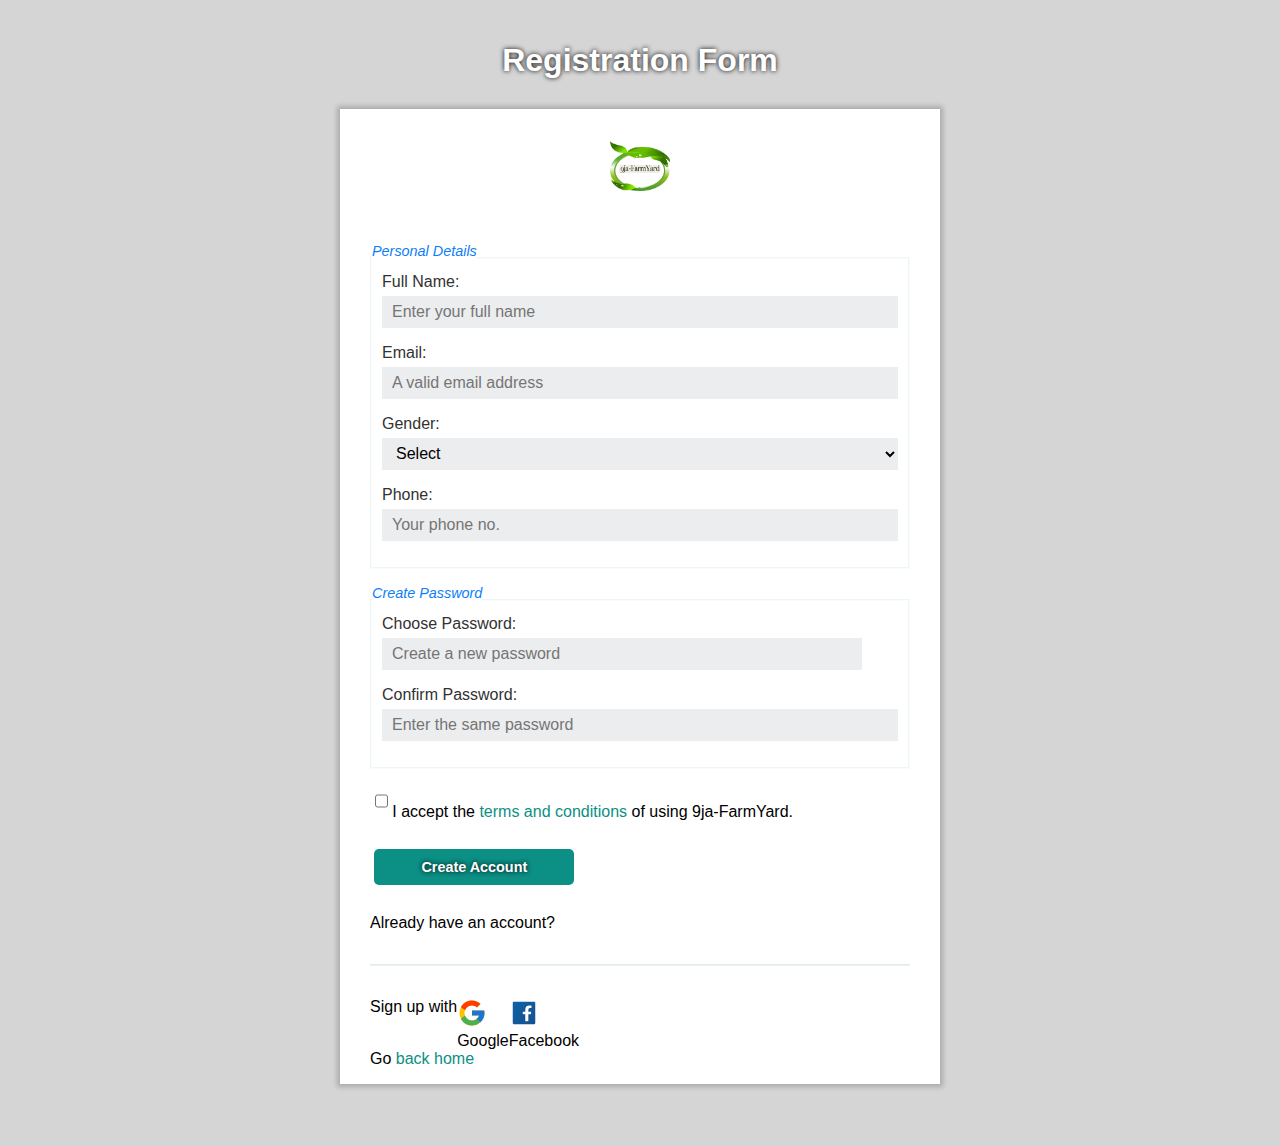
<file: client-side/auth.html>
<!DOCTYPE html>
<html lang="en">
  <head>
    <meta charset="UTF-8" />
    <meta name="viewport" content="width=device-width, initial-scale=1.0" />
    <link
      rel="apple-touch-icon"
      sizes="192x192"
      href="./android-chrome-192x192.png"
    />
    <link
      rel="apple-touch-icon"
      sizes="512x512"
      href="./android-chrome-512x512.png"
    />
    <link
      rel="apple-touch-icon"
      sizes="180x180"
      href="./apple-touch-icon.png"
    />
    <link
      rel="icon"
      type="image/png"
      sizes="32x32"
      href="./favicon-32x32.png"
    />
    <link
      rel="icon"
      type="image/png"
      sizes="16x16"
      href="./favicon-16x16.png"
    />
    <link rel="manifest" href="./site.webmanifest" />
    <link rel="stylesheet" href="./styles/auth.css" />
    <title>9ja-FarmYard | Auth</title>
  </head>

  <body>
    <h1>Registration Form</h1>
    <div class="form-container">
      <div id="logo-on-form"><a href="./index.html"><img src="./assets/usethisLogo.png" alt="logo" /></a></div>
      <form action="index.html">
        <fieldset>
          <legend>Personal Details</legend>
          <div>
            <label for="fullname">Full Name:</label>
            <input
              type="text"
              id="fullname"
              name="fullname"
              placeholder="Enter your full name"
              required
            />
          </div>
          <div>
            <label for="email">Email:</label>
            <input
              type="email"
              id="email"
              name="email"
              placeholder="A valid email address"
              required
            />
          </div>
          <div>
            <label for="gender">Gender:</label>
            <select
              type="text"
              id="gender"
              name="gender"
              placeholder="Male"
              required
            >
              <option>Select</option>
              <option value="Male">Male</option>
              <option value="Female">Female</option>
              <option value="Other">Other</option>
            </select>
          </div>
          <div>
            <label for="phone">Phone:</label>
            <input
              type="tel"
              id="phone"
              name="phone"
              placeholder="Your phone no."
              required
            />
          </div>
        </fieldset>
        <fieldset>
          <legend>Create Password</legend>
          <div>
            <label for="password">Choose Password:</label>
            <input
              type="password"
              id="password"
              name="password"
              placeholder="Create a new password"
              required
            />
          </div>
          <div>
            <label for="password">Confirm Password:</label>
            <input
              type="password"
              id="confirm-password"
              placeholder="Enter the same password"
              required
            />
          </div>
        </fieldset>
        <div>
          <input
            type="checkbox"
            id="accept-terms"
            name="accept-terms"
            required
          />
          I accept the <a href="./terms.html">terms and conditions</a> of using
          9ja-FarmYard.
        </div>
        <button type="submit">Create Account</button>
        <div>
          <p>Already have an account? <a href="Sign in"></a></p>
        </div>
        <hr />
        <div class="third-party-auth">
          <p>Sign up with</p>
          <div class="google-auth">
            <img src="./assets/google.svg" alt="Google icon" />
            <p>Google</p>
          </div>
          <div class="facebook-auth">
            <img src="./assets/facebook-colored.svg" alt="Facebook icon" />
            <p>Facebook</p>
          </div>
        </div>
        <div>Go <a href="./index.html">back home</a></div>
      </form>
    </div>
  
    <script src="./scripts/demo.js"></script>
  </body>
</html>
</file>
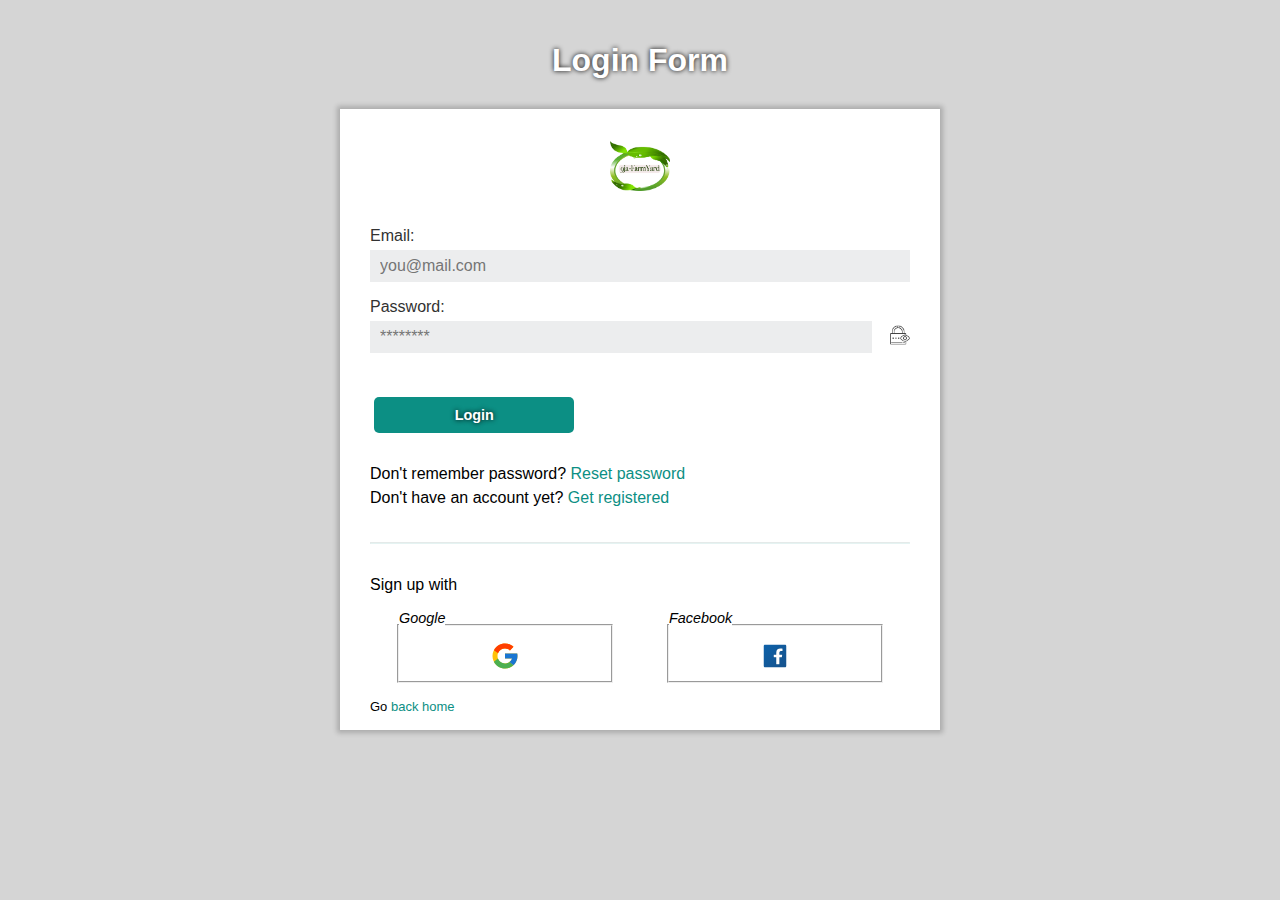
<file: client-side/login.html>
<!DOCTYPE html>
<html lang="en">
  <head>
    <meta charset="UTF-8" />
    <meta name="viewport" content="width=device-width, initial-scale=1.0" />
    <link
      rel="apple-touch-icon"
      sizes="192x192"
      href="./android-chrome-192x192.png"
    />
    <link
      rel="apple-touch-icon"
      sizes="512x512"
      href="./android-chrome-512x512.png"
    />
    <link
      rel="apple-touch-icon"
      sizes="180x180"
      href="./apple-touch-icon.png"
    />
    <link
      rel="icon"
      type="image/png"
      sizes="32x32"
      href="./favicon-32x32.png"
    />
    <link
      rel="icon"
      type="image/png"
      sizes="16x16"
      href="./favicon-16x16.png"
    />
    <link rel="manifest" href="./site.webmanifest" />
    <link rel="stylesheet" href="./styles/auth.css" />
    <title>9ja-FarmYard | Login</title>
  </head>

  <body>
    <h1>Login Form</h1>
    <div class="form-container">
      <div id="logo-on-form">
        <a href="./index.html"><img src="./assets/usethisLogo.png" alt="logo" /></a>
      </div>
      <div>
        <label for="email">Email:</label>
        <input
          type="email"
          id="email"
          name="email"
          placeholder="you@mail.com"
          required
        />
      </div>
      <div class="password-container">
        <label for="password">Password:</label>
        <span><input
          type="password"
          id="password"
          name="password"
          pattern="[a-z0-5]{8,}"
          placeholder="********"
          required
        />
        <img src="./assets/show-password.png" alt="Show Password">
      </span>
      </div>
        <button type="submit">Login</button>
        <div class="redirection-links">
        <p>Don't remember password? <a href="./auth.html">Reset password</a></p>
        <p>Don't have an account yet? <a href="./register.html">Get registered</a></p>
      </div>
      <hr />
      <p>Sign up with</p>
      <div class="third-party-auth">
        <fieldset>
          <legend>Google</legend>
          <div class="google-auth">
            <img src="./assets/google.svg" alt="Google icon" />
          </div>
        </fieldset>
        <fieldset>
          <legend>Facebook</legend>
          <div class="facebook-auth">
            <img src="./assets/facebook-colored.svg" alt="Facebook icon" />
          </div>
        </fieldset>
        </div>
        <div class="back-home-btn">Go <a href="./index.html">back home</a></div>
      </body>
</html>
</file>
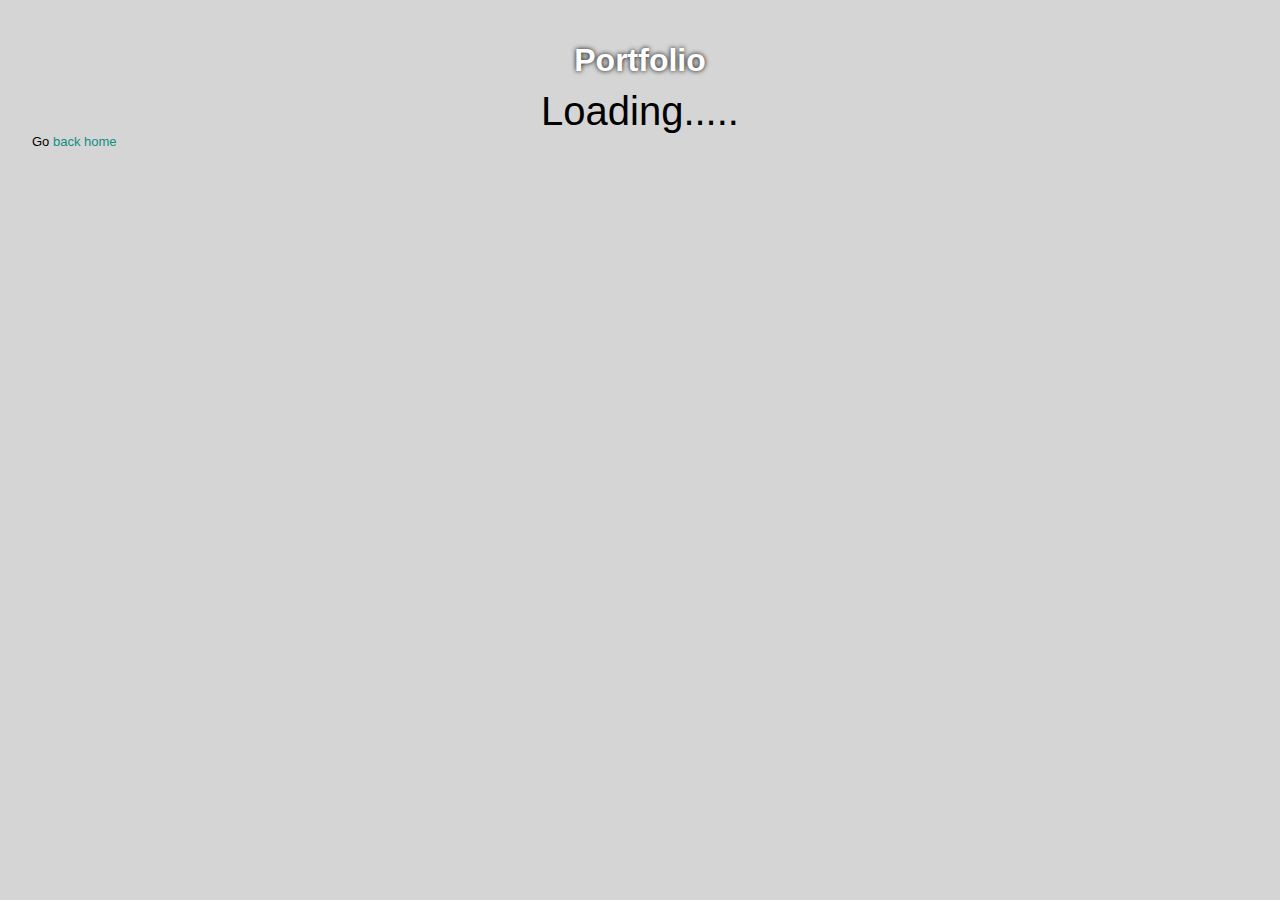
<file: client-side/portfolio.html>
<!DOCTYPE html>
<html lang="en">
  <head>
    <meta charset="UTF-8" />
    <meta name="viewport" content="width=device-width, initial-scale=1.0" />
    <link
      rel="apple-touch-icon"
      sizes="192x192"
      href="./android-chrome-192x192.png"
    />
    <link
      rel="apple-touch-icon"
      sizes="512x512"
      href="./android-chrome-512x512.png"
    />
    <link
      rel="apple-touch-icon"
      sizes="180x180"
      href="./apple-touch-icon.png"
    />
    <link
      rel="icon"
      type="image/png"
      sizes="32x32"
      href="./favicon-32x32.png"
    />
    <link
      rel="icon"
      type="image/png"
      sizes="16x16"
      href="./favicon-16x16.png"
    />
    <link rel="manifest" href="./site.webmanifest" />
    <link rel="stylesheet" href="./styles/auth.css" />
    <title>9ja-FarmYard | Portfolio</title>
  </head>

  <body>
    <h1>Portfolio</h1>
    <p class="maintainance">Loading.....</p>
    <div class="back-home-btn">Go <a href="./index.html">back home</a></div>
  </body>
</html>
</file>
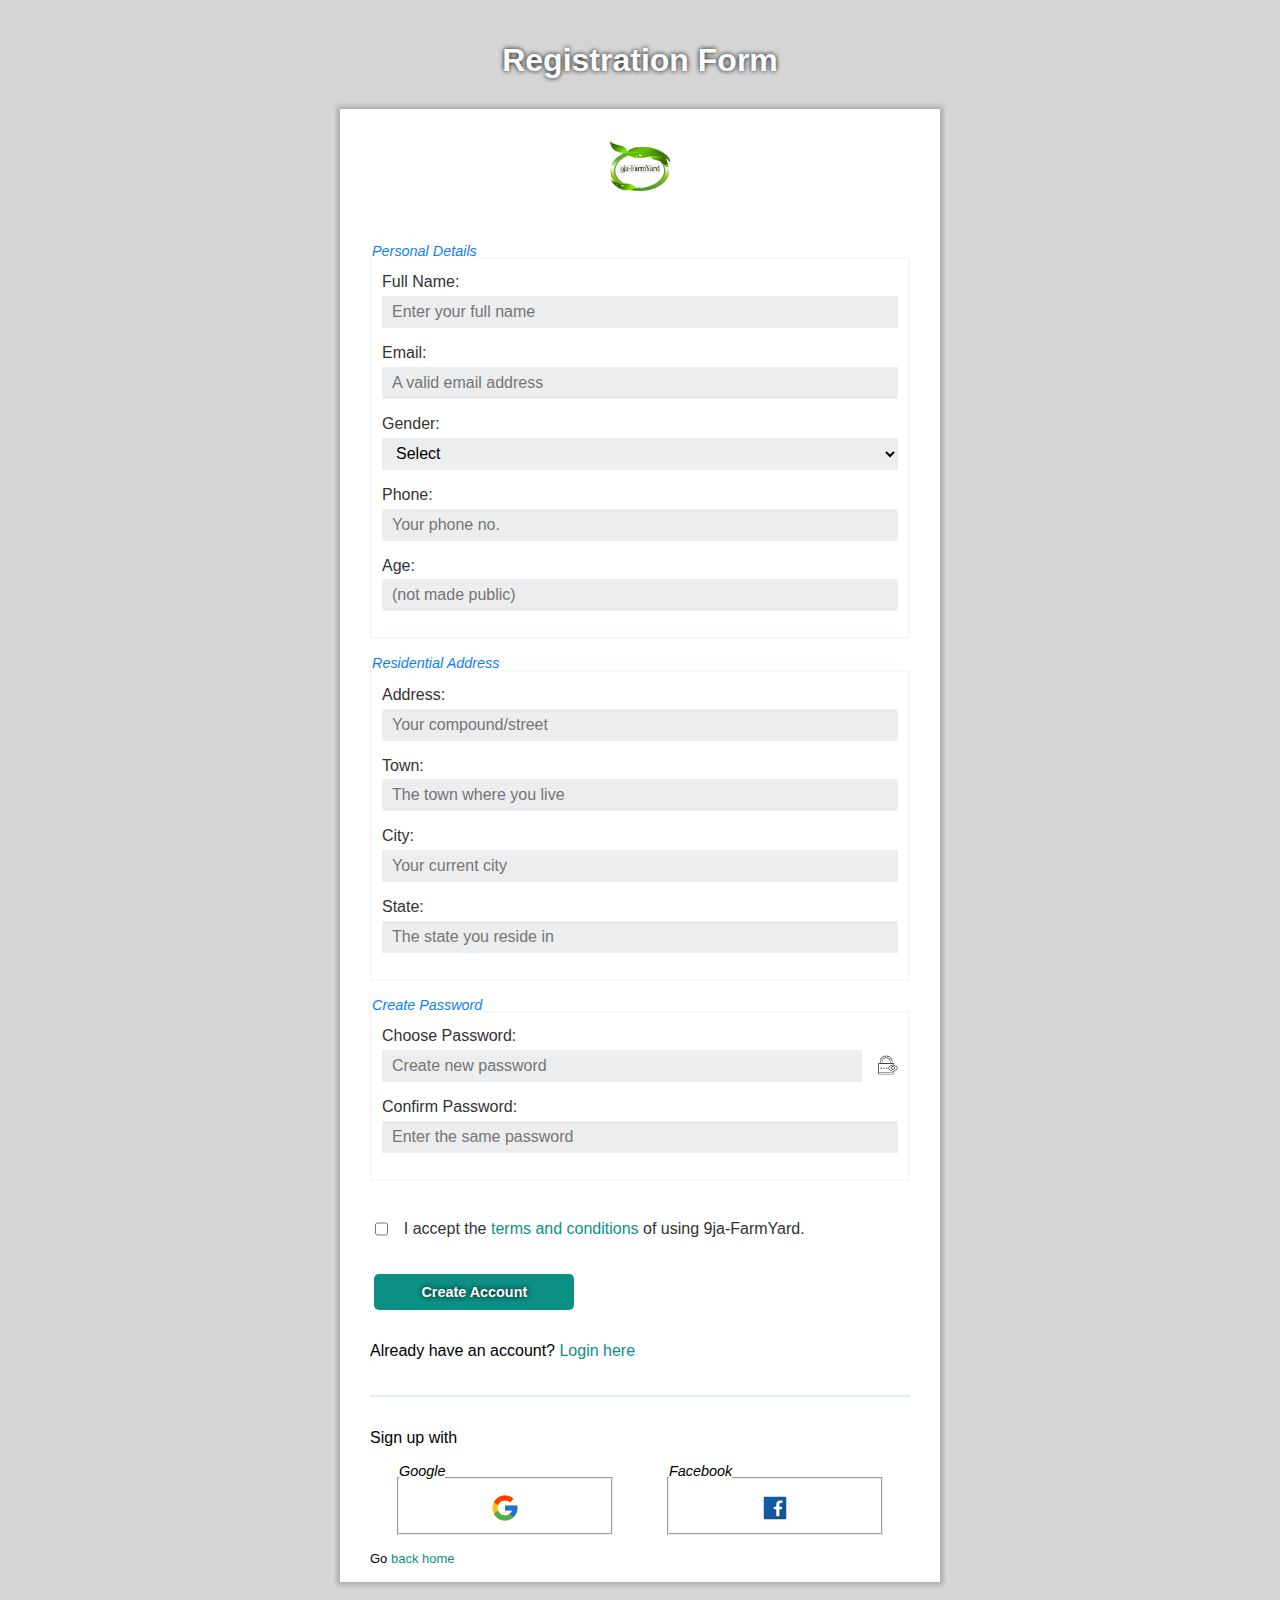
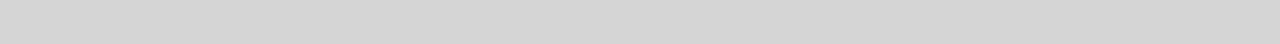
<file: client-side/register.html>
<!DOCTYPE html>
<html lang="en">
  <head>
    <meta charset="UTF-8" />
    <meta name="viewport" content="width=device-width, initial-scale=1.0" />
    <link
      rel="apple-touch-icon"
      sizes="192x192"
      href="./android-chrome-192x192.png"
    />
    <link
      rel="apple-touch-icon"
      sizes="512x512"
      href="./android-chrome-512x512.png"
    />
    <link
      rel="apple-touch-icon"
      sizes="180x180"
      href="./apple-touch-icon.png"
    />
    <link
      rel="icon"
      type="image/png"
      sizes="32x32"
      href="./favicon-32x32.png"
    />
    <link
      rel="icon"
      type="image/png"
      sizes="16x16"
      href="./favicon-16x16.png"
    />
    <link rel="manifest" href="./site.webmanifest" />
    <link rel="stylesheet" href="./styles/auth.css" />
    <title>9ja-FarmYard | Register</title>
  </head>

  <body>
    <h1>Registration Form</h1>
    <div class="form-container">
      <div id="logo-on-form">
        <a href="./index.html"><img src="./assets/usethisLogo.png" alt="logo" /></a>
      </div>
      <form action="">
        <fieldset>
          <legend>Personal Details</legend>
          <div>
            <label for="fullname">Full Name:</label>
            <input
              type="text"
              id="fullname"
              name="fullname"
              placeholder="Enter your full name"
              required
            />
          </div>
          <div>
            <label for="email">Email:</label>
            <input
              type="email"
              id="email"
              name="email"
              placeholder="A valid email address"
              required
            />
          </div>
          <div>
            <label for="gender">Gender:</label>
            <select
              type="text"
              id="gender"
              name="gender"
              placeholder="Male"
              required
            >
              <option value="">Select</option>
              <option value="Male">Male</option>
              <option value="Female">Female</option>
              <option value="Other">Other</option>
            </select>
          </div>
          <div>
            <label for="phone">Phone:</label>
            <input
              type="tel"
              id="phone"
              name="phone"
              placeholder="Your phone no."
              required
            />
          </div>
          <div>
            <label for="age">Age:</label>
            <input
              type="number"
              id="age"
              name="age"
              min="13"
              max="100"
              placeholder="(not made public)"
              required
            />
          </div>
        </fieldset>
        <fieldset>
          <legend>Residential Address</legend>

          <div>
            <label for="address">Address:</label>
            <input
              type="text"
              id="address"
              name="address"
              placeholder="Your compound/street"
              required
            />
          </div>
          <div>
            <label for="town">Town:</label>
            <input
              type="text"
              id="town"
              name="town"
              placeholder="The town where you live"
              required
            />
          </div>
          <div>
            <label for="city">City:</label>
            <input
              type="text"
              id="city"
              name="city"
              placeholder="Your current city"
              required
            />
          </div>
          <div>
            <label for="state">State:</label>
            <input
              type="text"
              id="state"
              name="state"
              placeholder="The state you reside in"
              required
            />
          </div>
        </fieldset>
        <fieldset>
          <legend>Create Password</legend>
          <div class="password-container">
            <label for="password">Choose Password:</label>
            <span
              ><input
                type="password"
                id="password"
                pattern="[a-z0-5]{8,}"
                name="password"
                placeholder="Create new password"
                required />
              <img src="./assets/show-password.png" alt="Show Password"
            /></span>
          </div>
          <div>
            <label for="password">Confirm Password:</label>
            <input
              type="password"
              id="confirm-password"
              placeholder="Enter the same password"
              required
            />
          </div>
        </fieldset>
        <div class="inline">
          <input
            type="checkbox"
            id="terms-and-conditions"
            name="terms-and-conditions"
            required
          />
          <label for="terms-and-conditions"
            >I accept the <a href="./terms.html">terms and conditions</a> of
            using 9ja-FarmYard.</label
          >
        </div>
        <button type="submit">Create Account</button>
        <div class="redirection-links">
          <p>Already have an account? <a href="./login.html">Login here</a></p>
        </div>
        <hr />
        <p>Sign up with</p>
        <div class="third-party-auth">
          <fieldset>
            <legend>Google</legend>
            <div class="google-auth">
              <img src="./assets/google.svg" alt="Google icon" />
            </div>
          </fieldset>
          <fieldset>
            <legend>Facebook</legend>
            <div class="facebook-auth">
              <img src="./assets/facebook-colored.svg" alt="Facebook icon" />
            </div>
          </fieldset>
        </div>
        <div class="back-home-btn">Go <a href="./index.html">back home</a></div>
      </form>
    </div>
  </body>
</html>
</file>
<file: client-side/styles/auth.css>
@import url(./header.css);

:root {
  --input-background: rgba(126, 133, 136, 0.144);
}

* {
  font-family: "Segoe UI", Tahoma, Geneva, Verdana, sans-serif;
}

body {
  padding: 2em;
}

h1 {
  color: #fff;
  text-align: center;
  margin: 10px auto;
  text-shadow: 0 0 5px rgb(0, 0, 0);
}

a {
  color: var(--price-color);
  font-size: 1em;
}

a:hover {
  color: var(--secondary-color);
}

a:active {
  color: var(--header-background);
  transition: color 0.3s ease;
}

.form-container {
  background: #fff;
  max-width: 600px;
  padding: 0 30px;
  padding-bottom: 1em;
  margin: 30px auto;
  box-shadow: 0 0 5px 3px rgba(0, 0, 0, 0.2);
}

#logo-on-form {
  display: flex;
  justify-content: center;
}

#logo-on-form img {
  height: 50px;
  width: 60px;
  margin: 2em auto;
}

fieldset {
  margin: 1em auto;
  border-color: rgba(178, 238, 248, 0.1);
}

fieldset div {
  margin: 0 10px;
}

fieldset div:last-of-type {
  margin-bottom: 10px;
}

legend {
  padding-bottom: 1em;
  color: var(--secondary-color);
  font-family: Impact, Haettenschweiler, "Arial Narrow Bold", sans-serif;
  font-style: oblique;
  font-size: 0.9em;
}

label {
  color: var(--header-background);
}

input,
select {
  margin: 0.3em auto;
  margin-bottom: 1em;
  width: 100%;
  padding: 3px 10px;
  font-size: 1em;
  border: none;
  background: var(--input-background);
  height: 2em;
}

input[type="checkbox"] {
  width: unset;
  margin: 0;
  margin-left: 0.3em;
}

.password-container img {
  width: 20px;
  cursor: pointer;
  margin-bottom: 0.9em;
}

.password-container span {
  display: flex;
  align-items: center;
  justify-content: space-between;
}

input[name="password"] {
  width: 93%;
  margin-left: 0;
  min-width: 90%;
}

.inline {
  display: flex;
  align-items: center;
  margin-top: 2em;
}

.inline label {
  margin: 0;
  margin-left: 1em;
}

button {
  margin: 2em 0.3em;
  padding: 10px;
  font-size: 0.9em;
  background-color: var(--price-color);
  color: #fff;
  text-shadow: 0 0 5px #000;
  width: 200px;
}

button:hover {
  background-color: #fff;
  box-shadow: 0 0 5px #000;
  color: var(--secondary-color);
  text-shadow: none;
}

.redirection-links {
  line-height: 1.5;
}

hr {
  margin: 2em auto;
  border-color: var(--price-color);
  border-width: 1px;
  opacity: 0.1;
}

.third-party-auth img {
  width: 30px;
  cursor: pointer;
}

.third-party-auth img:hover {
  width: 29px;
}

.third-party-auth img:active {
  width: 28px;
}

.third-party-auth {
  display: flex;
}

.third-party-auth fieldset {
  border-color: unset;
  width: 40%;
  align-items: center;
  justify-content: center;
}

.third-party-auth fieldset legend {
  color: #000;
}

.third-party-auth fieldset div {
  display: flex;
  align-items: center;
  justify-content: center;
}

.back-home-btn {
  font-size: small;
}

/* MAINTAINANCE ONGOING*/
.maintainance {
  font-size: 2.5em;
  text-align: center;
}
</file>
